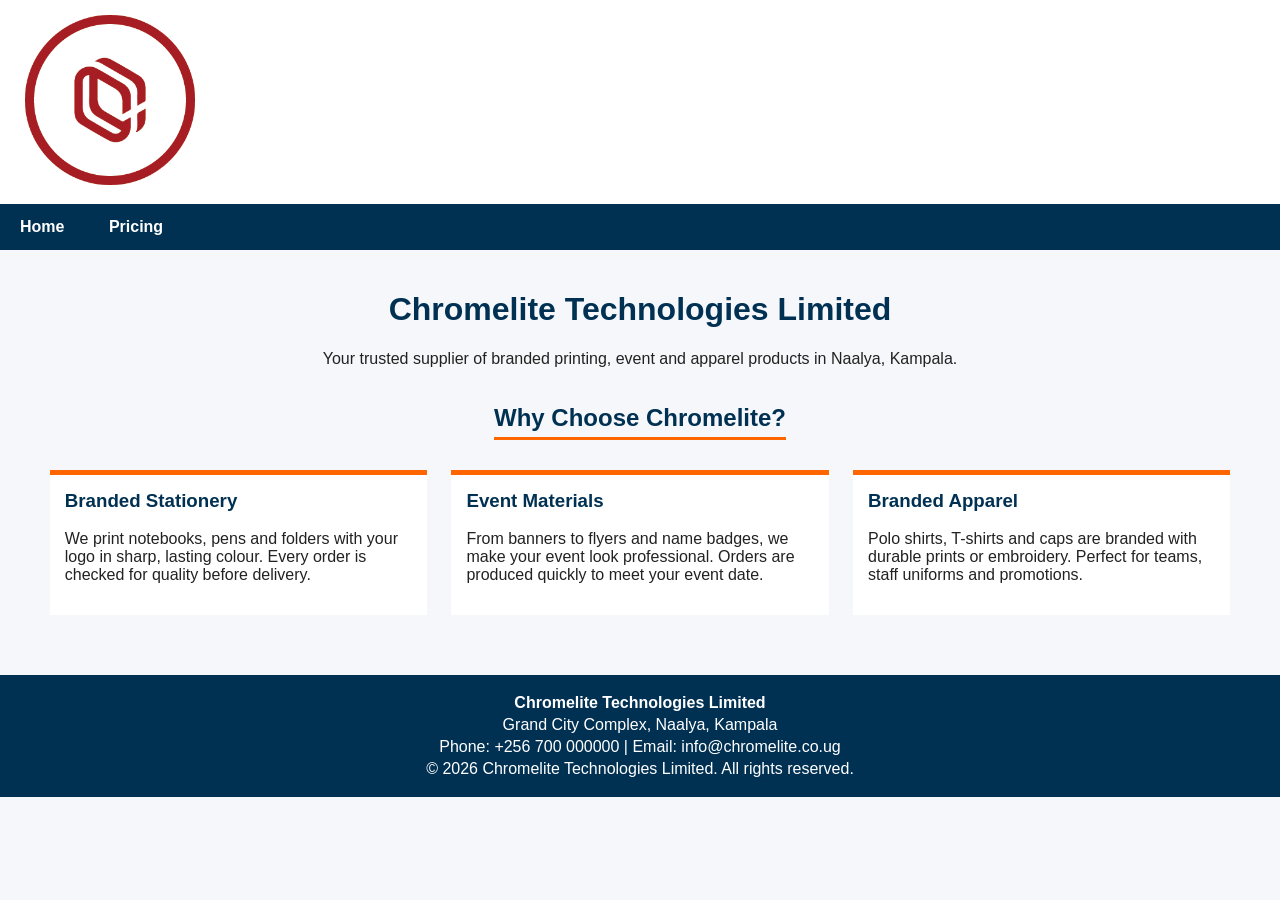
<file: index.html>
<!DOCTYPE html>
<html lang="en">
<head>
  <meta charset="UTF-8">
  <meta name="viewport" content="width=device-width, initial-scale=1">
  <title>Chromelite Technologies Limited</title>
  <link rel="stylesheet" href="style.css">
</head>
<body>

<header>
  <img src="ct.png" alt="Chromelite Technologies logo" style="width:180px;">
</header>

<nav>
  <a href="index.html">Home</a>
  <a href="pricing.html">Pricing</a>
</nav>

<main>
  <h1>Chromelite Technologies Limited</h1>
  <p>Your trusted supplier of branded printing, event and apparel products in Naalya, Kampala.</p>

  <h2>Why Choose Chromelite?</h2><br>

  <div class="card">
    <h3>Branded Stationery</h3>
    <p>We print notebooks, pens and folders with your logo in sharp, lasting colour. Every order is checked for quality before delivery.</p>
  </div>

  <div class="card">
    <h3>Event Materials</h3>
    <p>From banners to flyers and name badges, we make your event look professional. Orders are produced quickly to meet your event date.</p>
  </div>

  <div class="card">
    <h3>Branded Apparel</h3>
    <p>Polo shirts, T-shirts and caps are branded with durable prints or embroidery. Perfect for teams, staff uniforms and promotions.</p>
  </div>
</main>

<footer>
  <p><strong>Chromelite Technologies Limited</strong></p>
  <p>Grand City Complex, Naalya, Kampala</p>
  <p>Phone: +256 700 000000 | Email: info@chromelite.co.ug</p>
  <p>&copy; 2026 Chromelite Technologies Limited. All rights reserved.</p>
</footer>

</body>
</html>
</file>
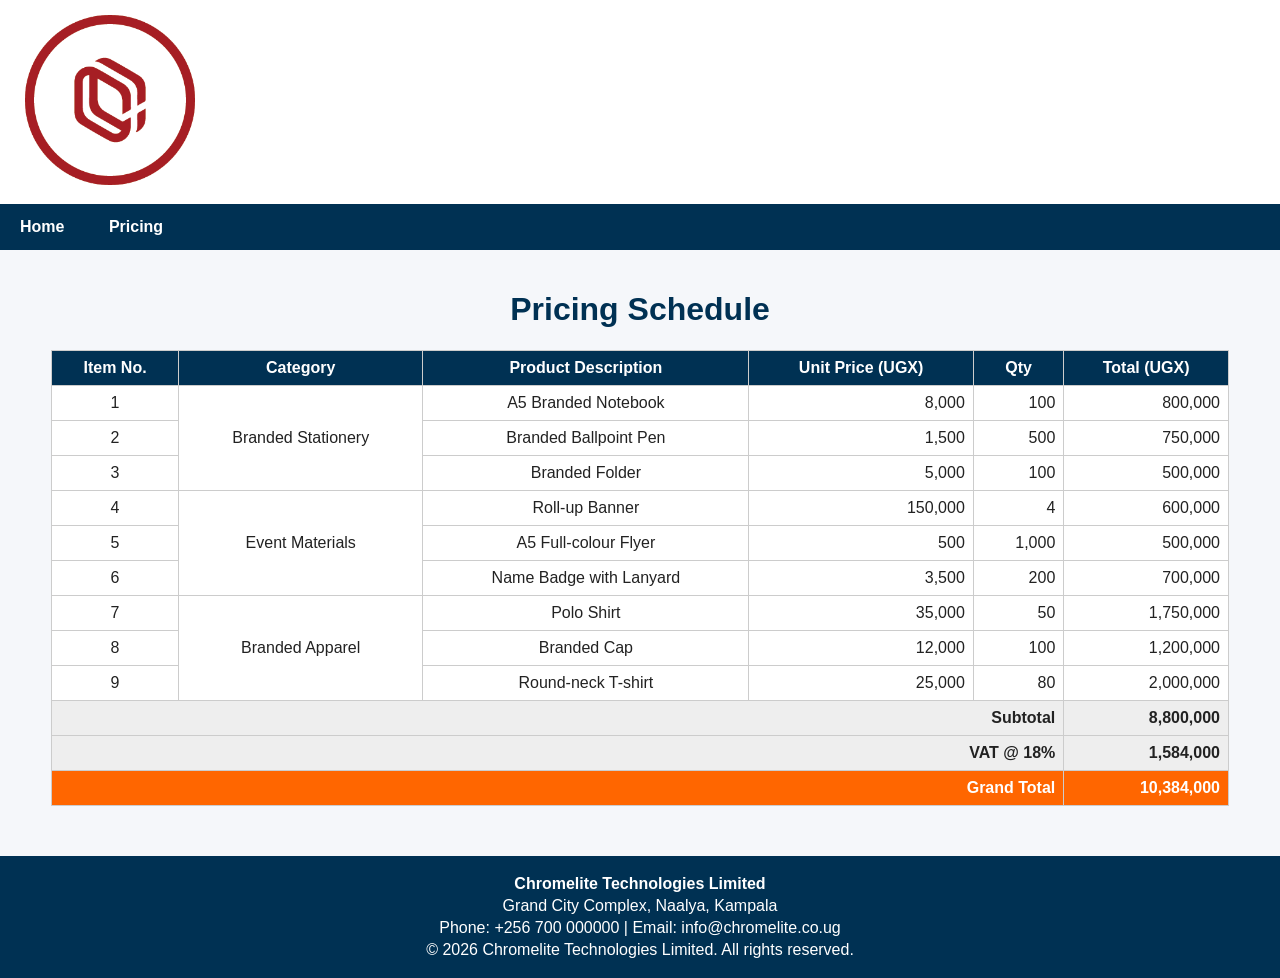
<file: pricing.html>
<!DOCTYPE html>
<html lang="en">
<head>
  <meta charset="UTF-8">
  <meta name="viewport" content="width=device-width, initial-scale=1">
  <title>Pricing Schedule - Chromelite Technologies Limited</title>
  <link rel="stylesheet" href="style.css">
  <style>
    @media print {
      header, nav, footer, .noprint { display: none; }
      body { background: #fff; }
      table, th, td { border: 1px solid #000; }
      th { background: #fff; color: #000; }
      tfoot td { background: #fff; color: #000; }
    }
  </style>
</head>
<body>

<header>
  <img src="ct.png" alt="Chromelite Technologies logo" style="width:180px;">
</header>

<nav>
  <a href="index.html">Home</a>
  <a href="pricing.html">Pricing</a>
</nav>

<main>
  <h1 class="noprint">Pricing Schedule</h1>

  <table>
    <thead>
      <tr>
        <th>Item No.</th>
        <th>Category</th>
        <th>Product Description</th>
        <th>Unit Price (UGX)</th>
        <th>Qty</th>
        <th>Total (UGX)</th>
      </tr>
    </thead>

    <tbody>
      <tr>
        <td>1</td>
        <td rowspan="3">Branded Stationery</td>
        <td>A5 Branded Notebook</td>
        <td class="num">8,000</td><td class="num">100</td><td class="num">800,000</td>
      </tr>
      <tr>
        <td>2</td>
        <td>Branded Ballpoint Pen</td>
        <td class="num">1,500</td><td class="num">500</td><td class="num">750,000</td>
      </tr>
      <tr>
        <td>3</td>
        <td>Branded Folder</td>
        <td class="num">5,000</td><td class="num">100</td><td class="num">500,000</td>
      </tr>

      <tr>
        <td>4</td>
        <td rowspan="3">Event Materials</td>
        <td>Roll-up Banner</td>
        <td class="num">150,000</td><td class="num">4</td><td class="num">600,000</td>
      </tr>
      <tr>
        <td>5</td>
        <td>A5 Full-colour Flyer</td>
        <td class="num">500</td><td class="num">1,000</td><td class="num">500,000</td>
      </tr>
      <tr>
        <td>6</td>
        <td>Name Badge with Lanyard</td>
        <td class="num">3,500</td><td class="num">200</td><td class="num">700,000</td>
      </tr>

      <tr>
        <td>7</td>
        <td rowspan="3">Branded Apparel</td>
        <td>Polo Shirt</td>
        <td class="num">35,000</td><td class="num">50</td><td class="num">1,750,000</td>
      </tr>
      <tr>
        <td>8</td>
        <td>Branded Cap</td>
        <td class="num">12,000</td><td class="num">100</td><td class="num">1,200,000</td>
      </tr>
      <tr>
        <td>9</td>
        <td>Round-neck T-shirt</td>
        <td class="num">25,000</td><td class="num">80</td><td class="num">2,000,000</td>
      </tr>
    </tbody>

    <tfoot>
      <tr><td colspan="5">Subtotal</td><td>8,800,000</td></tr>
      <tr><td colspan="5">VAT @ 18%</td><td>1,584,000</td></tr>
      <tr><td colspan="5">Grand Total</td><td>10,384,000</td></tr>
    </tfoot>
  </table>
</main>

<footer>
  <p><strong>Chromelite Technologies Limited</strong></p>
  <p>Grand City Complex, Naalya, Kampala</p>
  <p>Phone: +256 700 000000 | Email: info@chromelite.co.ug</p>
  <p>&copy; 2026 Chromelite Technologies Limited. All rights reserved.</p>
</footer>

</body>
</html>
</file>
<file: style.css>
/* Chromelite Technologies Limited - shared styles */
body { margin: 0; font-family: Arial, sans-serif; color: #222; background: #f5f7fa; }

header { background: #fff; padding: 10px 20px; }

nav { background: #003153; }
nav a { display: inline-block; padding: 14px 20px; color: #fff; text-decoration: none; font-weight: bold; }
nav a:hover { color: #FF6600; }

main { padding: 20px; text-align: center; }
h1, h2 { color: #003153; }
h2 { border-bottom: 3px solid #FF6600; display: inline-block; padding-bottom: 5px; }

/* Product cards in a row */
.card { display: inline-block; vertical-align: top; width: 28%; margin: 10px; padding: 15px;
        background: #fff; border-top: 5px solid #FF6600; text-align: left; }
.card h3 { color: #003153; margin-top: 0; }

/* Pricing table */
table { width: 95%; margin: 0 auto; border-collapse: collapse; background: #fff; }
th, td { border: 1px solid #ccc; padding: 8px; }
th { background: #003153; color: #fff; }
td.num, tfoot td { text-align: right; }
tfoot td { font-weight: bold; background: #eee; }
tfoot tr:last-child td { background: #FF6600; color: #fff; }

footer { background: #003153; color: #fff; text-align: center; padding: 15px; margin-top: 30px; }
footer p { margin: 4px 0; }
</file>
